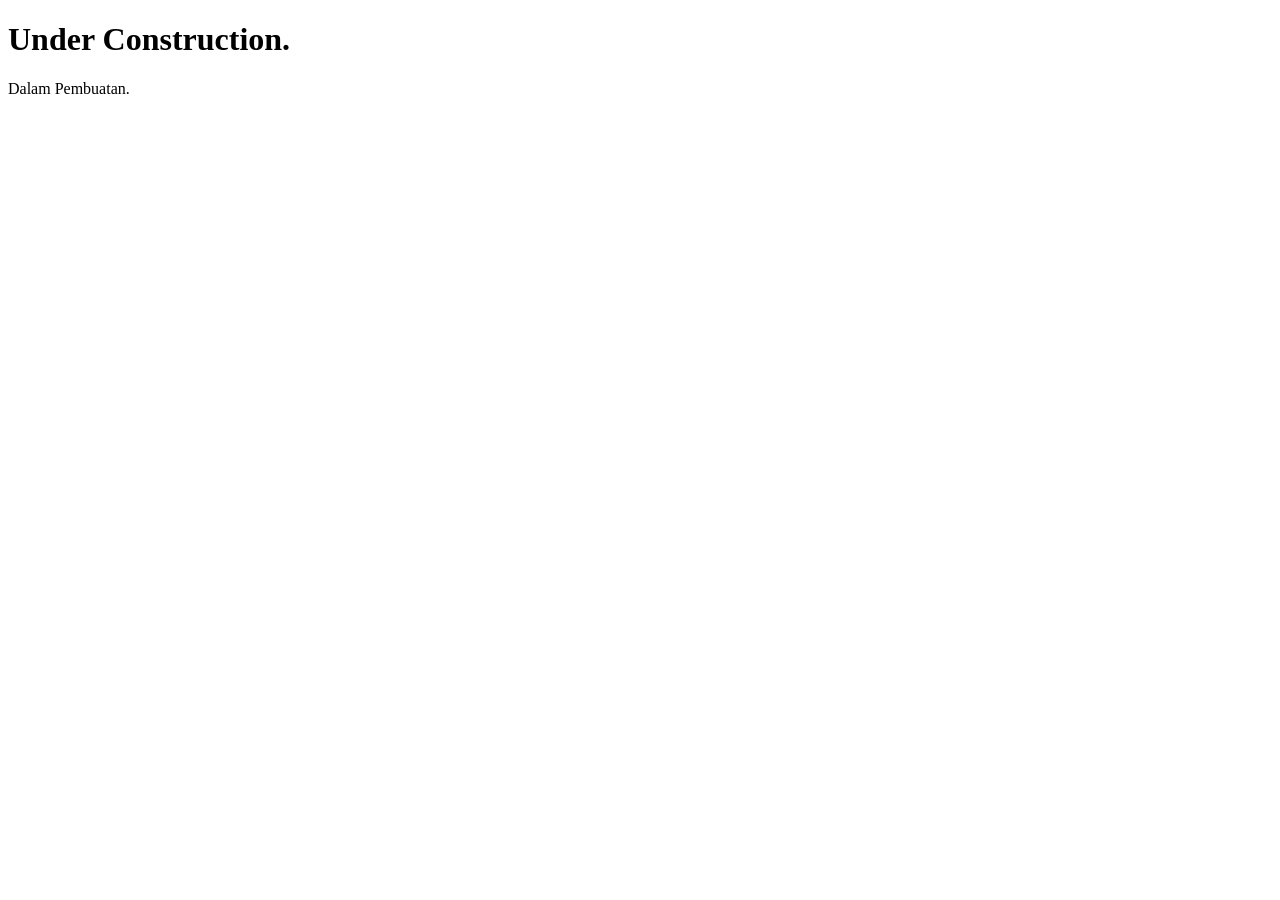
<file: about.html>
<!DOCTYPE html>
<html lang="en">
<head>
    <meta charset="UTF-8">
    <meta name="viewport" content="width=device-width, initial-scale=1.0">
    <title>Untitled Pages</title>
</head>
<body>
    <h1>Under Construction.</h1>
    <p>Dalam Pembuatan.</p>
</body>
</html>
</file>
